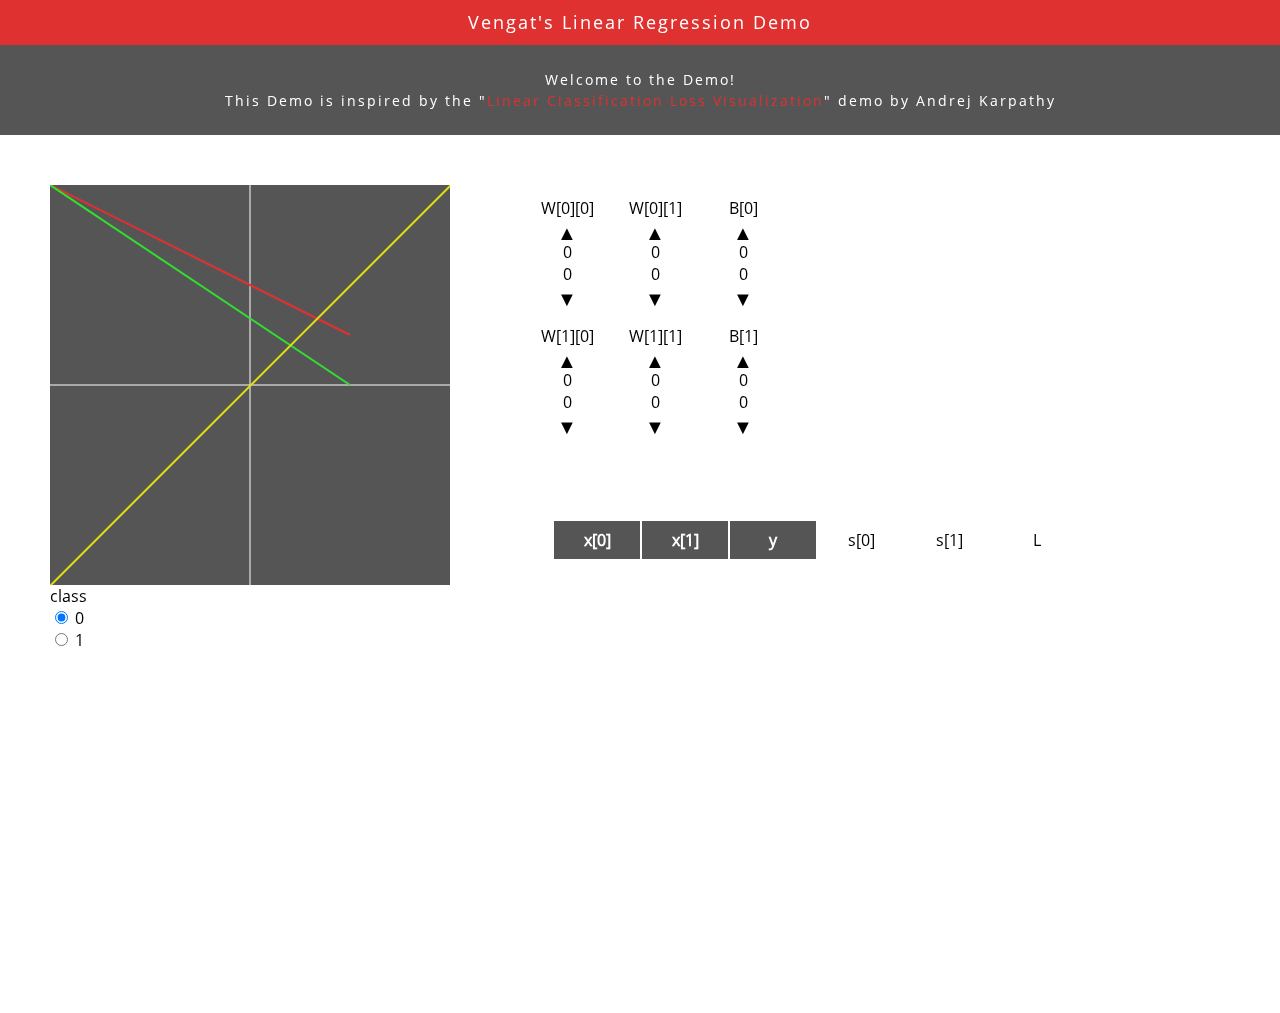
<file: index.html>
<html>
<head>
  <title> Vengat's Linear Regression Demo </title>
  <meta http-equiv="Content-Type" content="text/html; charset=UTF-8">
  <script type="text/javascript" src="js/paperjs/paper-full.min.js"></script>
  <script type="text/javascript" src="js/jquery-1.11.3.js"></script>
  <script type="text/javascript" src="js/lrdemo.js"></script>
  <style type="text/css">
    @font-face {
      font-family : 'Open Sans Regular';
      font-style : normal;
      font-weight : 100;
      src : local('Open Sans'), local('OpenSans'), url("fonts/OpenSans-Regular.ttf");
    }
    @font-face {
      font-family : 'Open Sans Light';
      font-style : normal;
      font-weight : 100;
      src : local('Open Sans'), local('OpenSans'), url("fonts/OpenSans-Light.ttf");
    }
  </style>
  <link rel="stylesheet" type="text/css" href="css/style.css" />
</head>
<body>
  <div id="title">
    Vengat's Linear Regression Demo
  </div> <!--title-->
  <div id="desc">
    <p>Welcome to the Demo! <br>
    This Demo is inspired by the "<a href="http://vision.stanford.edu/teaching/cs231n/linear-classify-demo/">Linear Classification Loss Visualization</a>" demo by Andrej Karpathy</p>
  </div> <!--desc-->

  <div id="demo_area">
    <div id="data_plot">
      <canvas id="canvas_container" resize></canvas>
      <div id="data_controls">
      <label> class </label> <br>
        <input type="radio" name="data_class" value="0" checked> 0<br>
        <input type="radio" name="data_class" value="1"> 1<br>
      </div> <!--data_controls-->
    </div> <!--data_plot-->

    <div id="parameters_container">
      <table id="parameters_table">
      </table>
    </div> <!--parameters_container-->

    <div id="data_table_container">
      <table id="data_table">
        <thead><th> x[0] </th> <th> x[1] </th> <th> y </th></thead>
        <tbody></tbody>
      </table>
    </div> <!--data_table_container-->

  </div> <!--demo_area-->
</body>
</html>
</file>
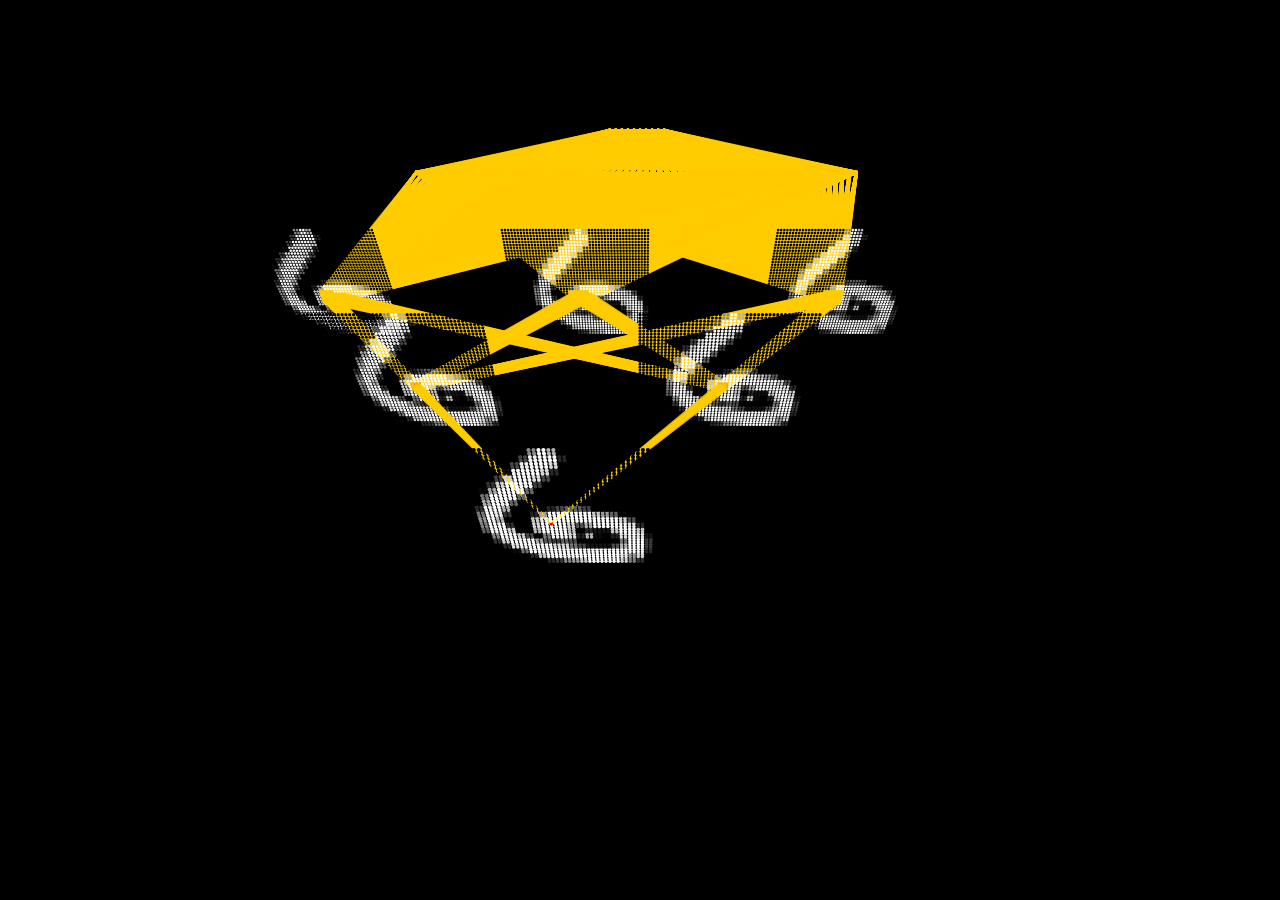
<file: cnn/index.html>
<html>

<head>
<style>
body {
  margin:0px;
}
</style>
</head>

<body>
  <canvas id="canvas" height=100 width=100 style='display:none'> </canvas>
  <script src="threejs/three.min.js"></script>
  <script src="threejs/OrbitControls.js"></script>
  <script src="threejs/CanvasRenderer.js"></script>
  <script src="threejs/Projector.js"></script>

  <script>

		windowHalfX = window.innerWidth / 2,
		windowHalfY = window.innerHeight / 2,
		SEPARATION = 200,
		AMOUNTX = 10,
		AMOUNTY = 10;
    show_all = 1;
    show_all_connected = 0;
    show_image = 1;
		init();
		animate();


    function draw_layer(scene, input_neurons, selected_neurons, data, index, ih, iw, oh, ow, kh, kw, c, f) {

      neurons = [];
      neurons_index = [];
      neuron_size = 5;
      neuron_spacing = 6;
      channel_spacing = 5;
      layer_spacing = 300;
  
      var pad_h = Math.floor(kh / 2);
      var pad_w = Math.floor(kw / 2);
      if(oh == 1 && ow  == 1) {
        pad_h = 0;
        pad_w = 0;
      } 

      input_length = c * (iw * (neuron_spacing + neuron_size) + channel_spacing);
      output_length = f * (ow * (neuron_spacing + neuron_size) + channel_spacing);
      
      output_offset = output_length / 2;
      input_offset = input_length / 2;
      
		  for ( var i = 0; i < oh; i++ ) {
  		  for ( var j = 0; j < ow; j++ ) {
		      for ( var k = 0; k < f; k++ ) {
						var PI2 = Math.PI * 2;
						var material = new THREE.SpriteCanvasMaterial( {
							color: 0xffffff,
							program: function ( context ) {
								context.beginPath();
								context.arc( 0, 0, 0.5, 0, PI2, true );
								context.fill();
							}
						} );

            var particle = new THREE.Sprite(material);
            if(show_image) {
              var data_index = j * ow * 4 + i * 4;
              var color = data[data_index];
              var color_str = "rgb(" + color + ", " + color + ", " + color + ")";
              particle.material.color.set(color_str);
            }

            particle_index  = i * oh * f + j * f + k;
		      	particle.position.x = k * (oh*(neuron_spacing+neuron_size) + channel_spacing) + (i * neuron_spacing) - output_offset;
      			particle.position.y = -(j * neuron_spacing);
		        particle.position.z =  - index * layer_spacing;
	      		particle.scale.x = particle.scale.y = neuron_size;
                       
            var l_color = 0xffcc00;
                         
            if (show_all || (i == Math.floor(ow/2) && j == Math.floor(oh/2) && k == Math.floor(f/2))) {
              if (index > 0) {
                for (var ki = 0; ki < kh; ki++) {
                  for (var kj = 0; kj < kw; kj++) {
                    for (var kc = 0; kc < c; kc++) {
                      var lix = i + ki - pad_h;
                      var liy = j + kj - pad_w;
                      var ix = kc * (ih* (neuron_spacing + neuron_size) + channel_spacing) + lix * neuron_spacing;
                      var iy = liy * neuron_spacing;
                      var iz = (index - 1) * layer_spacing;
                      if (lix >= 0 && lix < iw && liy >= 0 && liy < ih) {
                          var geometry = new THREE.Geometry();
                          var input_index_w = lix * iw * c + liy * c + kc;
                          if(show_all_connected) { 
                      	    geometry.vertices.push(particle.position);
                            particle.material.color.set(0x0000ff);
                            input_neurons[input_index_w].material.color.set(0xff0000); 
             	              geometry.vertices.push(new THREE.Vector3( ix - input_offset, -iy, -iz ));
                            var line = new THREE.Line( geometry, new THREE.LineBasicMaterial( { color: l_color, linewidth: 5, opacity: 0.5 } ) );
     	                      scene.add(line);
                          } else {
                            if (selected_neurons.includes(input_index_w)) {
                              particle.material.color.set(0x0000ff);
                         	    geometry.vertices.push(particle.position);
                              input_neurons[input_index_w].material.color.set(0xff0000); 
               	              geometry.vertices.push(new THREE.Vector3( ix - input_offset, -iy, -iz ));
                              var line = new THREE.Line( geometry, new THREE.LineBasicMaterial( { color: l_color, linewidth: 3, opacity: 0.9 } ) );
        	                    scene.add(line);
                              neurons_index.push(particle_index);
                           }
                         }
                      }
                    }
                  }
                }
              }
            }
            neurons.push(particle);
      			scene.add(particle);
          }
        }
      }
      return [neurons, neurons_index];
    }

    function draw_network (data, h, w, kh, kw, in_c, fc, outputs, simple) {

      var s_h = Math.floor(h / 2);
      var s_w = Math.floor(w / 2);
      var s_c = Math.floor(in_c / 2);
      var s_index  = s_w * w * in_c + s_h * in_c + s_c;

      /* Build a CNN Network */
      if(simple) {
        neurons = draw_layer(scene, [], [], data, 0, h, w, h, w, kh, kw, 1, in_c);
        neurons = draw_layer(scene, neurons[0], [s_index], data, 1, h, w, h, w, kh, kw, in_c, 2);
        neurons = draw_layer(scene, neurons[0], neurons[1], data, 2, h, w, h, w, kh, kw, 2, 3);
        neurons = draw_layer(scene, neurons[0], neurons[1], data, 3, h, w, 1, 1, h, w, 3, fc);
        neurons = draw_layer(scene, neurons[0], neurons[1], data, 4, 1, 1, 1, 1, 1, 1, fc, outputs);
      } else {
        neurons = draw_layer(scene, [], [], data, 0, h, w, h, w, kh, kw, 1, in_c);
        neurons = draw_layer(scene, neurons[0], [s_index], data, 1, h, w, h, w, kh, kw, in_c, 5);
        neurons = draw_layer(scene, neurons[0], neurons[1], data, 2, h, w, h, w, kh, kw, 5, 3);
        neurons = draw_layer(scene, neurons[0], neurons[1], data, 3, h, w, h, w, kh, kw, 3, 8);
        neurons = draw_layer(scene, neurons[0], neurons[1], data, 4, h, w, h, w, kh, kw, 8, 3);
        neurons = draw_layer(scene, neurons[0], neurons[1], data, 5, h, w, 1, 1, h, w, 3, fc);
        neurons = draw_layer(scene, neurons[0], neurons[1], data, 6, 1, 1, 1, 1, 1, 1, fc, outputs);
      }
    }

  	function init() {
			var container, separation = 100, amountX = 50, amountY = 50,
			particles, particle;
			container = document.createElement('div');
			document.body.appendChild(container);
			camera = new THREE.PerspectiveCamera( 75, window.innerWidth / window.innerHeight, 1, 10000 );
			camera.position.z = 500;
			camera.position.y = 500;
			scene = new THREE.Scene();
			renderer = new THREE.CanvasRenderer();
			renderer.setPixelRatio( window.devicePixelRatio );
			renderer.setSize( window.innerWidth, window.innerHeight );
			container.appendChild( renderer.domElement );
  
      var controls = new THREE.OrbitControls( camera, renderer.domElement );
      controls.enableDamping = true;
      controls.dampingFactor = 0.25;
      controls.rotateSpeed = 0.8;

			// particles
			var geometry = new THREE.Geometry();


      var h = 10, w = 10;
      var kh = 3, kw = 3;
      var in_c = 3;
      var fc = 32;
      var outputs = 2;
      var image_data, data;
        
      if(show_image) {             
        h = 48;
        w = 48;
        kh = 3, kw = 3;
        in_c = 1;
        fc = 64;
        outputs = 10;
      }       
      var canvas = document.getElementById( 'canvas' );
    	var context = canvas.getContext( '2d' );
      var image = new Image();
      image.src = "./images/six.png";
      image.onload = function() {
          height = image.height;
          width = image.width;
          console.log(height);
          console.log(width);
         	context.drawImage(image, 0, 0);             
          image_data = context.getImageData(0, 0, width, height);
          data = image_data.data;
          draw_network(data, h, w, kh, kw, in_c, fc, outputs, 1);
      }
    }

  	function animate() {
	  	requestAnimationFrame( animate );
  		render();
  	}

  	function render() {
	  	renderer.render( scene, camera );
	  }

    function toggle_data() {
      if (show_all == 1)
        show_all = 0;
      else
        show_all = 1;
        animate();
    }

  </script>

  <!--- <button class="toggle-data-btn" onClick="toggle_data()">Show me something else</button> --->
</body>
</html>
</file>
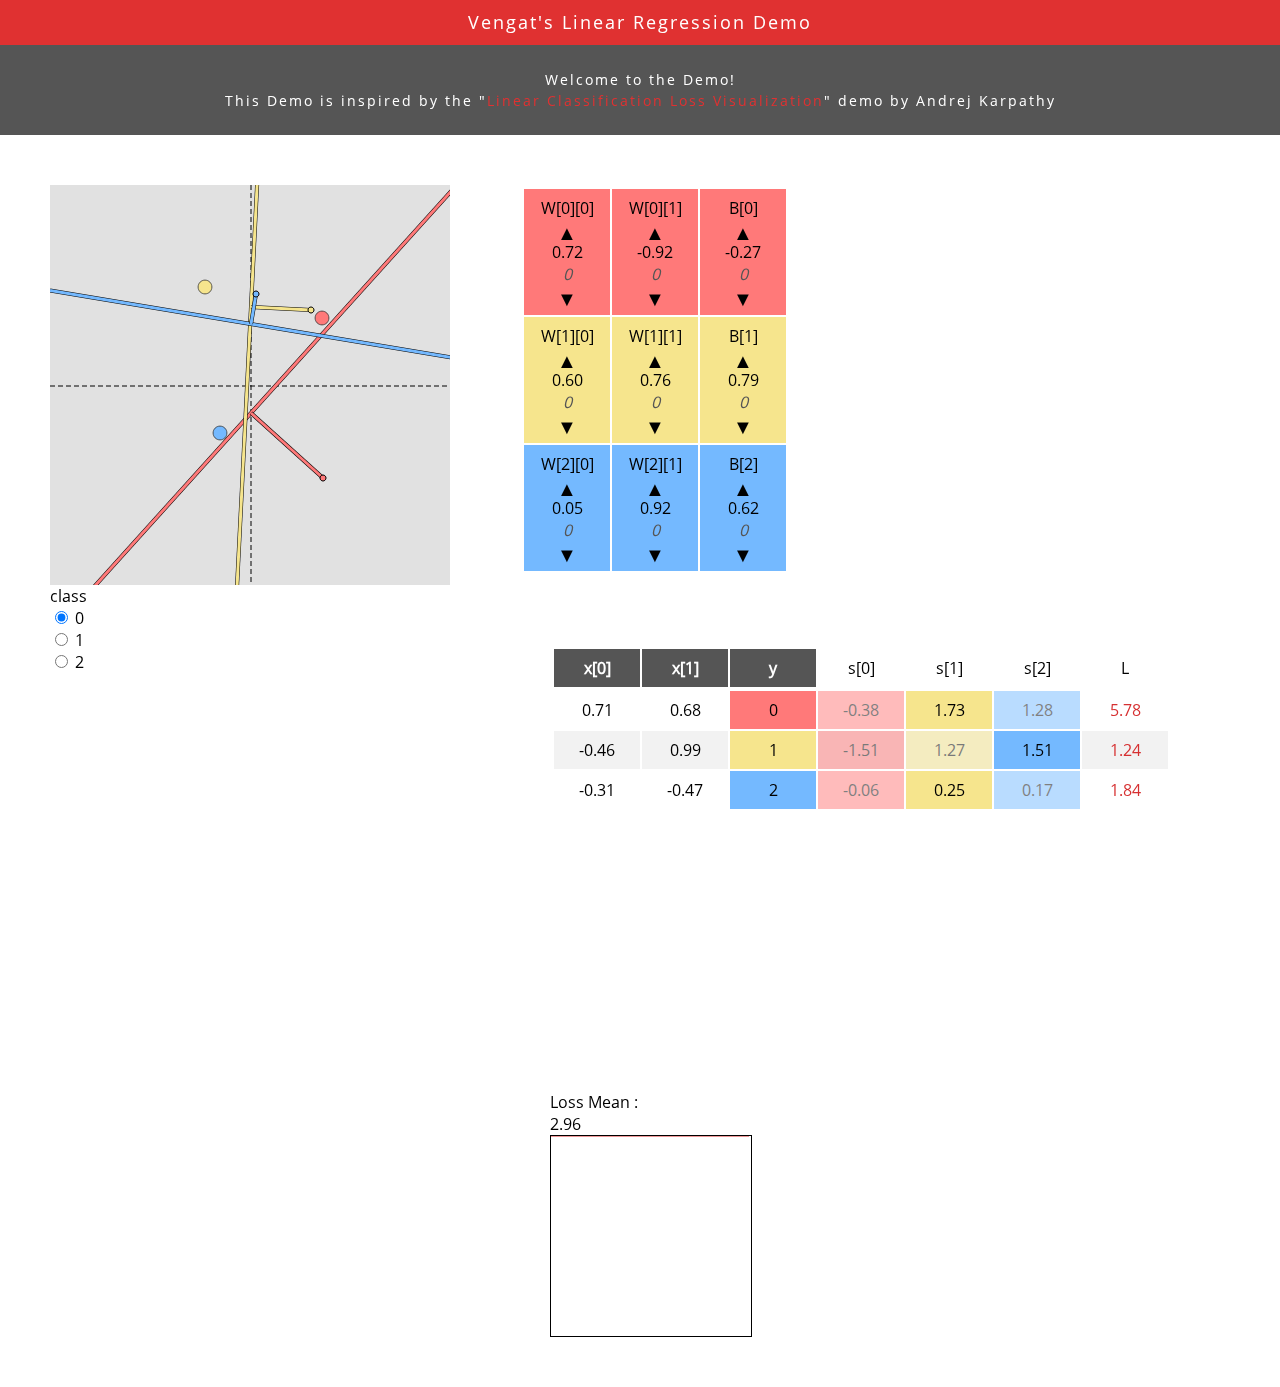
<file: lr_demo/index.html>
<html>
<head>
  <title> Vengat's Linear Regression Demo </title>
  <meta http-equiv="Content-Type" content="text/html; charset=UTF-8">
  <script type="text/javascript" src="../js/paperjs/paper-full.min.js"></script>
  <script type="text/javascript" src="../js/jquery-1.11.3.js"></script>
  <script type="text/javascript" src="lr_demo.js"></script>
  <style type="text/css">
    @font-face {
      font-family : 'Open Sans Regular';
      font-style : normal;
      font-weight : 100;
      src : local('Open Sans'), local('OpenSans'), url("../fonts/OpenSans-Regular.ttf");
    }
    @font-face {
      font-family : 'Open Sans Light';
      font-style : normal;
      font-weight : 100;
      src : local('Open Sans'), local('OpenSans'), url("../fonts/OpenSans-Light.ttf");
    }
  </style>
  <link rel="stylesheet" type="text/css" href="../css/style.css" />
</head>
<body>
  <div id="title">
    Vengat's Linear Regression Demo
  </div> <!--title-->
  <div id="desc">
    <p>Welcome to the Demo! <br>
    This Demo is inspired by the "<a href="http://vision.stanford.edu/teaching/cs231n/linear-classify-demo/">Linear Classification Loss Visualization</a>" demo by Andrej Karpathy</p>
  </div> <!--desc-->

  <div id="demo_area">
    <div id="data_plot">
      <canvas id="canvas_container" resize></canvas>
      <div id="data_controls">
      <label> class </label> <br>
        <input type="radio" name="data_class" value="0" checked> 0<br>
        <input type="radio" name="data_class" value="1"> 1<br>
      </div> <!--data_controls-->
    </div> <!--data_plot-->

    <div id="parameters_container">
      <table id="parameters_table">
      </table>
    </div> <!--parameters_container-->

    <div id="data_table_container">
      <table id="data_table">
        <thead><th> x[0] </th> <th> x[1] </th> <th> y </th></thead>
        <tbody></tbody>
      </table>
      <div id="loss_mean"> Loss Mean : <div id="loss_mean_value"> </div>
      </div>
      <canvas id="canvas_loss" resize></canvas>
    </div> <!--data_table_container-->

  </div> <!--demo_area-->
</body>
</html>
</file>
<file: css/style.css>
body {
    margin :0px;
    font-family : 'Open Sans Regular';
    color : #000;
}
#title{
    width:calc(100% - 20px);
    text-align:center;
    padding:10px;
    height:25px;
    background:#E03131;
    font-size:18px;
    letter-spacing: 2px;
    color:#fff;
}
#desc{
    width:calc(100% - 20px);
    text-align:center;
    padding:10px;
    background:#555555;
    font-size:18px;
    letter-spacing: 2px;
    color:#fff;
    line-height:1.5em;
    font-size:14px;
}
#desc a{
    text-decoration:none;
    color:#E03131;
}
#demo_area {
}

#data_plot {
  width: 400px;
  margin:50px;
  float:left;
}

#canvas_container {
  float:left;
  width: 400px;
  height: 400px;
  /*border:#000 1px solid;&*/
}

#canvas_loss {
  float:left;
  width: 200px;
  height: 200px;
  border:#000 1px solid;
}

#data_controls {
  float:left;

}

#data_table_container {
  margin: 50px;
  float:left;
}

#data_table {
/*  width:370px;*/
}

#data_table th {
  background-color: #555;
  color: #fff;
}

#data_table thead, tbody {
  display: block;
}

#data_table tbody {
  height:400px;
  overflow-y: auto;
}

#data_table th, td {
  padding: 8px;
  text-align: center;
  width:70px;
}

#data_table tr:nth-child(even) {
  background-color: #f2f2f2;
  color:#000;
}

#data_table tr:hover {
  background-color:#555555;
  color:#FFF;
}

#parameters_table {
  float : left;
  margin:20px;
  margin-top:50px;
}
#parameters_table td{
  width:70px;
  height:70px;
}

.controls {
    font-size: 20px;
    text-align: center;
    height: 22px;
    cursor: pointer;
}
</file>
